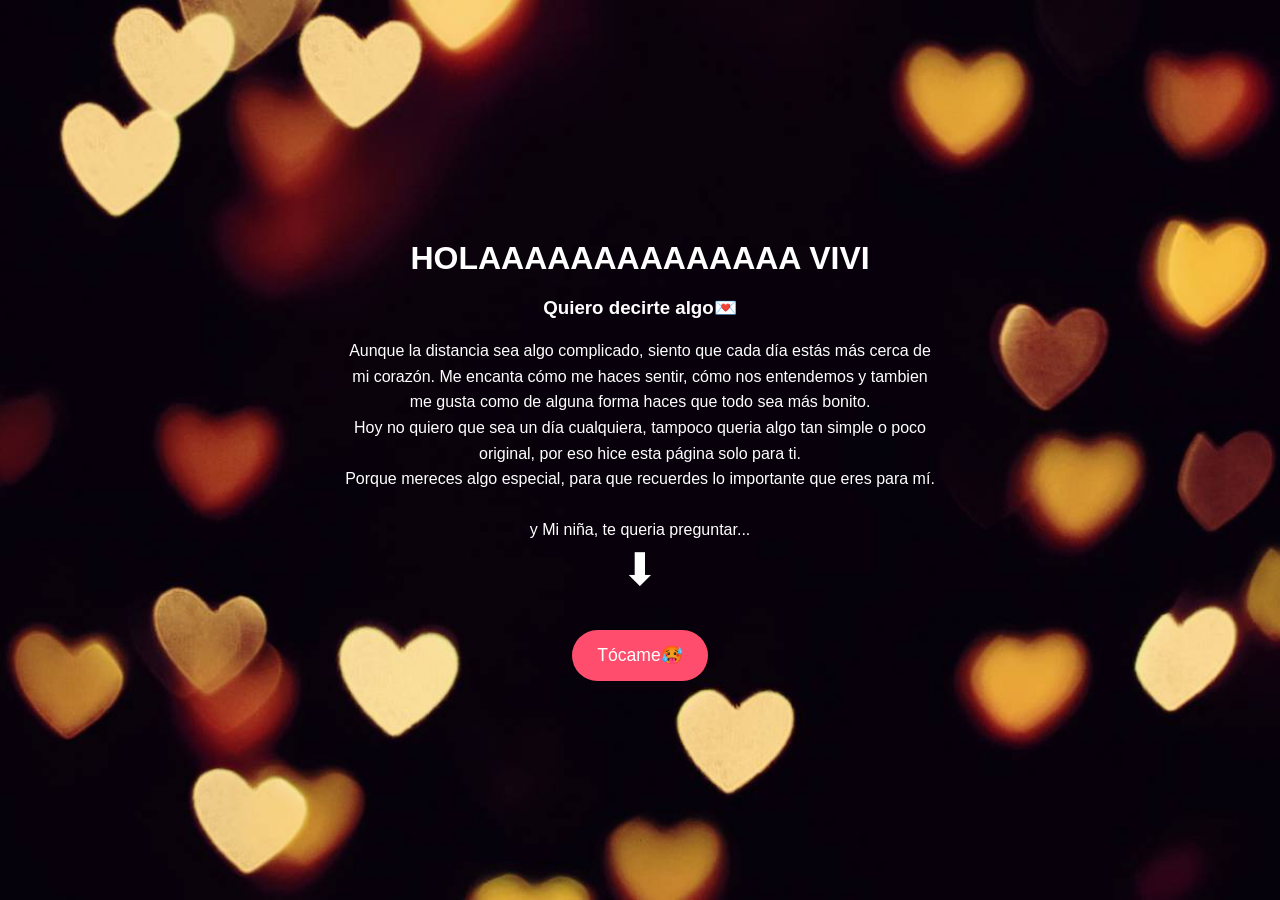
<file: index.html>
<!DOCTYPE html>
<html lang="es">
<head>
  <meta charset="UTF-8">
  <meta name="viewport" content="width=device-width, initial-scale=1.0">
  <title>Para ti vivi💖</title>
  <link rel="stylesheet" href="style.css">
</head>
<body>
  <div class="container" id="intro">
    <h1>HOLAAAAAAAAAAAAAA VIVI</h1>
    <h3>Quiero decirte algo💌</h3>
    <p style="max-width: 600px; margin: 0 auto; line-height: 1.6;">
    Aunque la distancia sea algo complicado, siento que cada día
    estás más cerca de mi corazón.  
    Me encanta cómo me haces sentir, cómo nos entendemos y tambien me gusta
    como de alguna forma haces que todo sea más bonito. <br>

    Hoy no quiero que sea un día cualquiera, tampoco queria algo tan simple o poco
    original, por eso hice esta página solo para ti. <br> Porque mereces algo especial, 
    para que recuerdes lo importante que eres para mí. <br> <br>
    y Mi niña, te queria preguntar... <br>
    <div id="flecha">⬇</div> <br>
  </p>
    <button onclick="showDeclaration()">Tócame🥵</button>
  </div>

  <div class="container hidden" id="declaration">
    <h1>Señorita Viany</h1>
    <h2>💗¿Te gustaria ser mi novia?💗</h2>
    <button onclick="sayYes()">¡Sí, acepto!</button>
    <p id="final-message" class="hidden fade-in">🫶🫶🫶🫶Tienes ojitos hermosos🫶🫶🫶🫶</p>
  </div>

  <div class="container hidden" id="final">
  <h2>¡Sabía que dirías que síii!</h2>
  <h5>(Por que era la única opcion xd)</h5>
  <h1>💗💗Te amo mi niña💗💗</h1>
</div>

  <script src="script.js"></script>
</body>
</html>
</file>
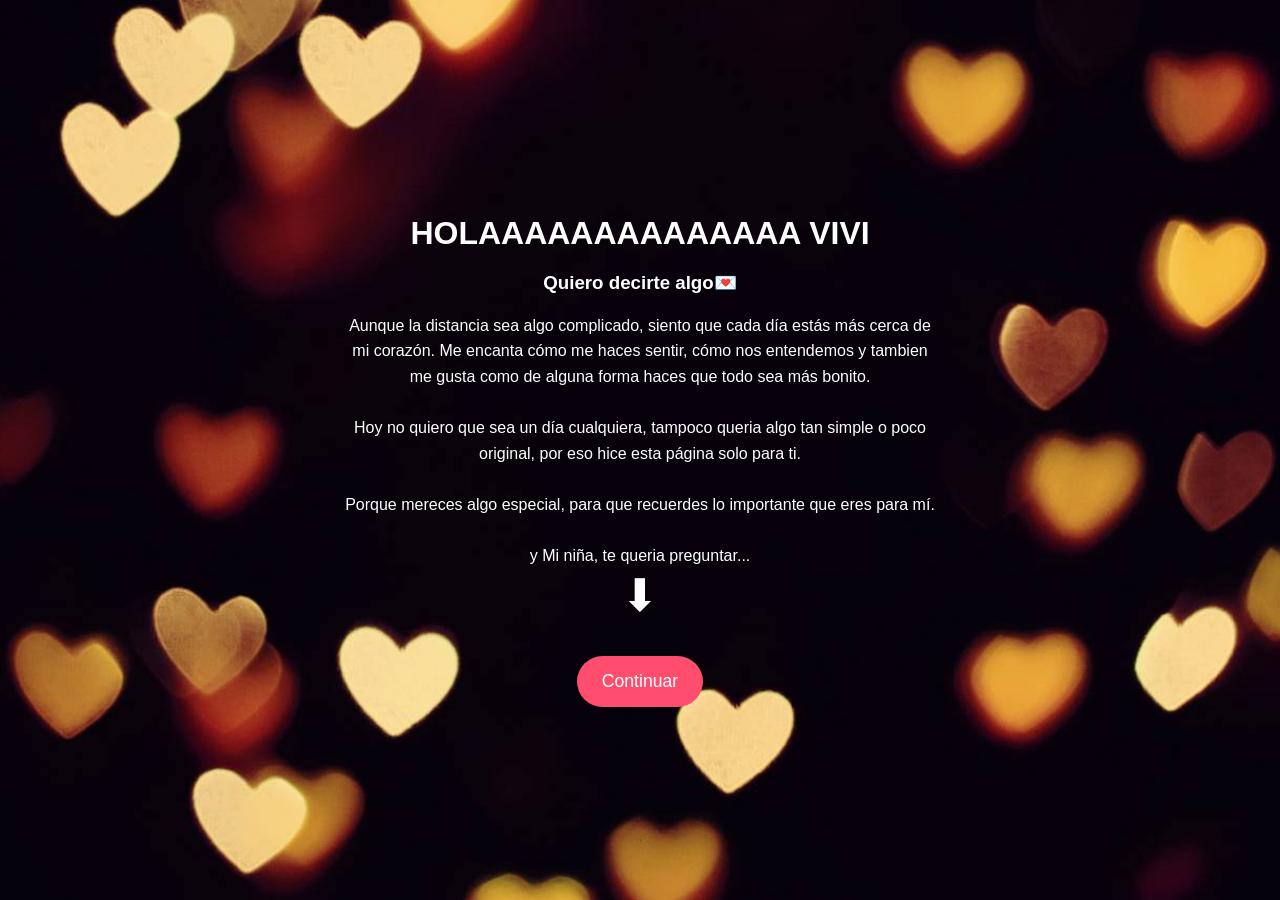
<file: declaracionAmor.html>
<!DOCTYPE html>
<html lang="es">
<head>
  <meta charset="UTF-8">
  <meta name="viewport" content="width=device-width, initial-scale=1.0">
  <title>Para ti vivi💖</title>
  <link rel="stylesheet" href="style.css">
</head>
<body>
  <div class="container" id="intro">
    <h1>HOLAAAAAAAAAAAAAA VIVI</h1>
    <h3>Quiero decirte algo💌</h3>
    <p style="max-width: 600px; margin: 0 auto; line-height: 1.6;">
    Aunque la distancia sea algo complicado, siento que cada día
    estás más cerca de mi corazón.  
    Me encanta cómo me haces sentir, cómo nos entendemos y tambien me gusta
    como de alguna forma haces que todo sea más bonito. <br> <br>

    Hoy no quiero que sea un día cualquiera, tampoco queria algo tan simple o poco
    original, por eso hice esta página solo para ti. <br> <br> Porque mereces algo especial, 
    para que recuerdes lo importante que eres para mí. <br> <br>
    y Mi niña, te queria preguntar... <br>
    <div id="flecha">⬇</div> <br>
  </p>
    <button onclick="showDeclaration()">Continuar</button>
  </div>

  <div class="container hidden" id="declaration">
    <h1>Señorita Viany</h1>
    <h2>💗¿Te gustaria ser mi novia?💗</h2>
    <button onclick="sayYes()">¡Sí, acepto!</button>
    <p id="final-message" class="hidden fade-in">🫶🫶🫶🫶Tienes ojitos hermosos🫶🫶🫶🫶</p>
  </div>

  <div class="container hidden" id="final">
  <h2>¡Sabía que dirías que síii!</h2>
  <h5>(Por que era la única opcion xd)</h5>
  <h1>💗💗Te amo mi niña💗💗</h1>
</div>

  <script src="script.js"></script>
</body>
</html>
</file>
<file: style.css>
body {
  margin: 0;
  font-family: 'Segoe UI', sans-serif;
  /*background: linear-gradient(135deg, #ff9a9e, #fad0c4);*/
  background: url('Romance.jpg') no-repeat center center fixed; 
  background-size: cover;

  display: flex;
  justify-content: center;
  align-items: center;
  height: 100vh;
  overflow: hidden;
}

.container {
  text-align: center;
  color: #fff;
  max-width: 600px;    /* evita que el texto sea demasiado ancho en celulares */
  padding: 0 20px;
}

h1 {
  font-size: 2rem;
  margin-bottom: 20px;
}

button {
  background: #ff4d6d;
  border: none;
  padding: 15px 25px;
  font-size: 1.1rem;
  border-radius: 30px;
  cursor: pointer;
  color: #fff;
  transition: transform 0.2s;
}

button:hover {
  transform: scale(1.1);
}

.hidden {
  display: none;
}

/* Animaciones */
.fade-in {
  animation: fadeIn 1s forwards;
}

@keyframes fadeIn {
  from {opacity: 0;}
  to {opacity: 1;}
}

.hearts {
  position: fixed;
  font-size: 24px;
  animation: floatUp 8s linear forwards;
  pointer-events: none; /* no bloquea clicks en botones */
  z-index: 999;
}

@keyframes floatUp {
  from {transform: translateY(0); opacity: 1;}
  to {transform: translateY(-900px); opacity: 0;}
}

/* Transiciones extra */
.fade-out-up {
  animation: fadeOutUp 1s forwards;
}

@keyframes fadeOutUp {
  from { opacity: 1; transform: translateY(0); }
  to { opacity: 0; transform: translateY(-50px); }
}

.zoom-in {
  animation: zoomIn 1s forwards;
}

@keyframes zoomIn {
  from { opacity: 0; transform: scale(0.8); }
  to { opacity: 1; transform: scale(1); }
}


#flecha {
    font-size: 45px;
}


.fade-zoom {
  animation: fadeZoom 1s forwards;
}

@keyframes fadeZoom {
  from { opacity: 0; transform: scale(0.8);}
  to { opacity: 1; transform: scale(1);}
}
</file>
